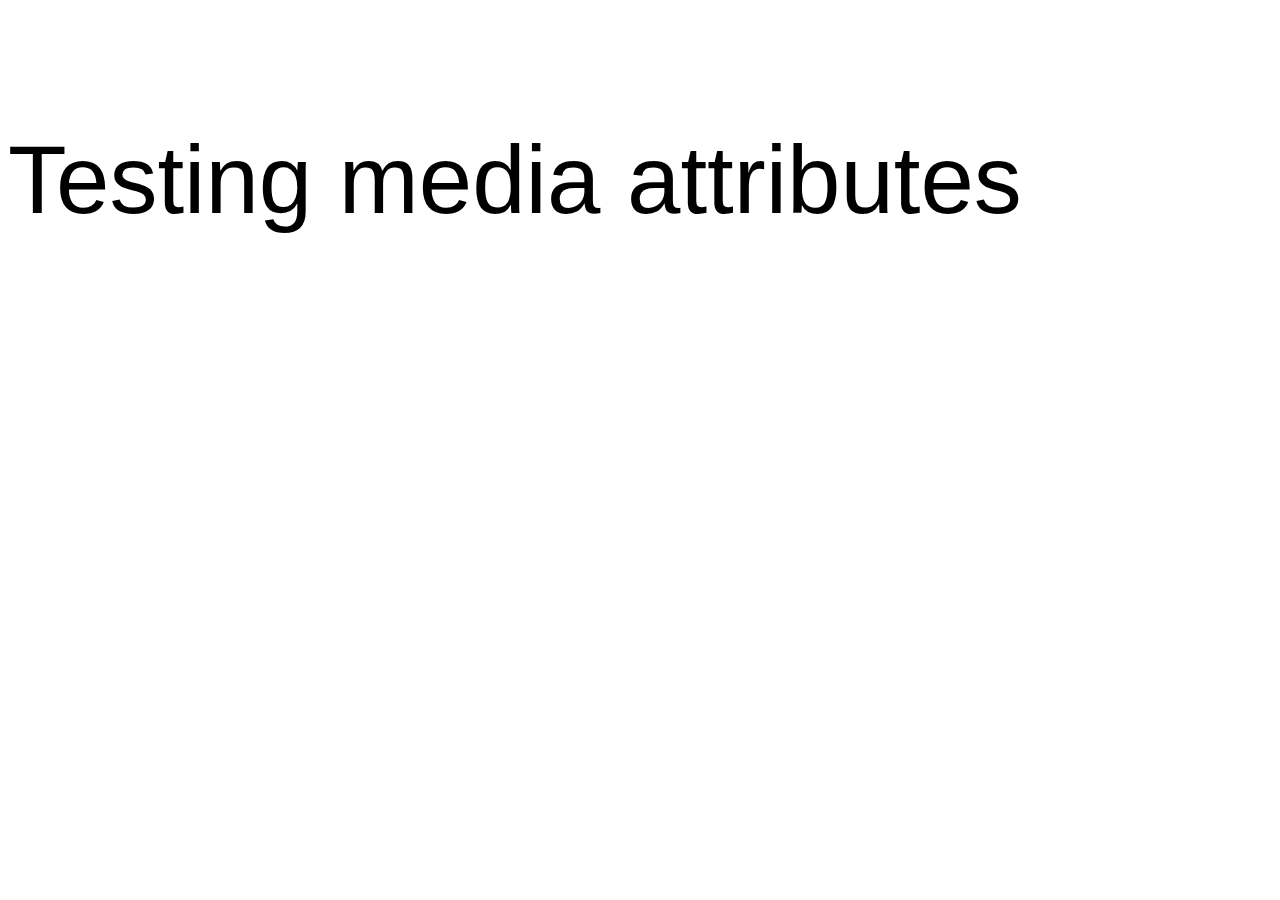
<file: conditional-loading-fail.htm>
<!DOCTYPE html>
<html lang="en">
<head>
  <meta charset="UTF-8">
  <title>Conditional loading fail</title>
  <link rel="stylesheet" href="css/standard.css">
  <link rel="stylesheet" media="screen and (min-width: 600px)" href="css/small.css">
  <link rel="stylesheet" media="screen and (min-width: 1000px)" href="css/big.css">
</head>
<body>
  <p>Testing media attributes</p>
</body>
</html>
</file>
<file: css/standard.css>
body {
  font-family: "Helvetica Neue", Helvetica, Arial, sans-serif;
  font-size: 1em;
  line-height: 1.75;
}
</file>
<file: css/small.css>
p {
  font-size: 2em;
}
</file>
<file: css/big.css>
p {
  font-size: 6em;
}
</file>
